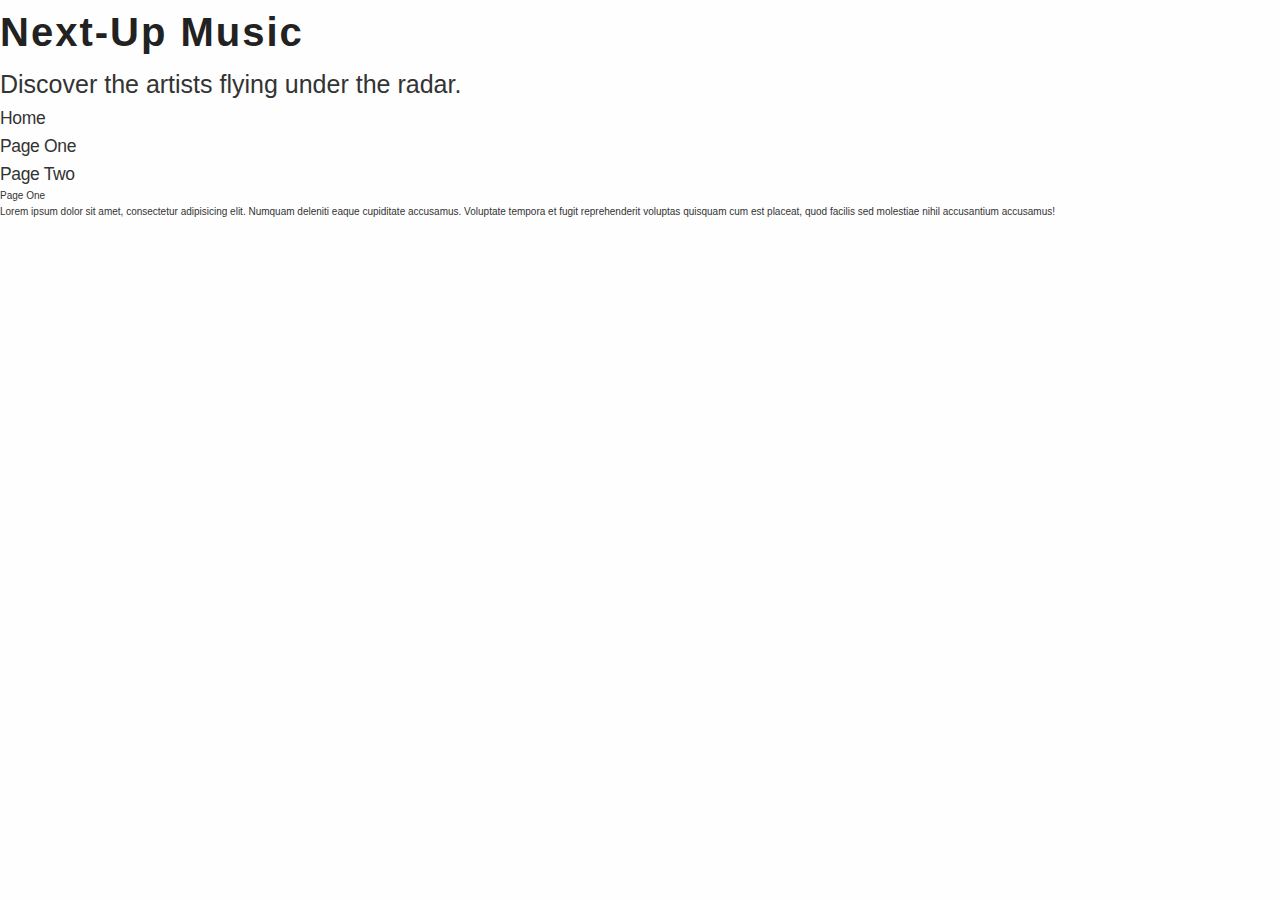
<file: pages/page-one.html>
<!DOCTYPE html>
<html lang="en">
<head>
    <meta charset="UTF-8">
    <meta name="viewport" content="width=device-width, initial-scale=1.0">
    <title>Next-Up Music | Page One</title>
    <link rel="stylesheet" href="../styles.css">
</head>
<body>
    <nav>
        <div class="banner">
            <h1>Next-Up Music</h1>
            <h2 class="slogan">Discover the artists flying under the radar.</h2>
        </div>
        <ul id="nav-links">
            <li><a href="../index.html">Home</a></li>
            <li class="current-page"><a href="#">Page One</a></li>
            <li><a href="./pages/page-two.html">Page Two</a></li>
        </ul>
    </nav>
    <main>
        <aside>Page One</aside>
        <section>Lorem ipsum dolor sit amet, consectetur adipisicing elit. Numquam deleniti eaque cupiditate accusamus. Voluptate tempora et fugit reprehenderit voluptas quisquam cum est placeat, quod facilis sed molestiae nihil accusantium accusamus!</section>
    </main>
    <footer></footer>
</body>
</html>
</file>
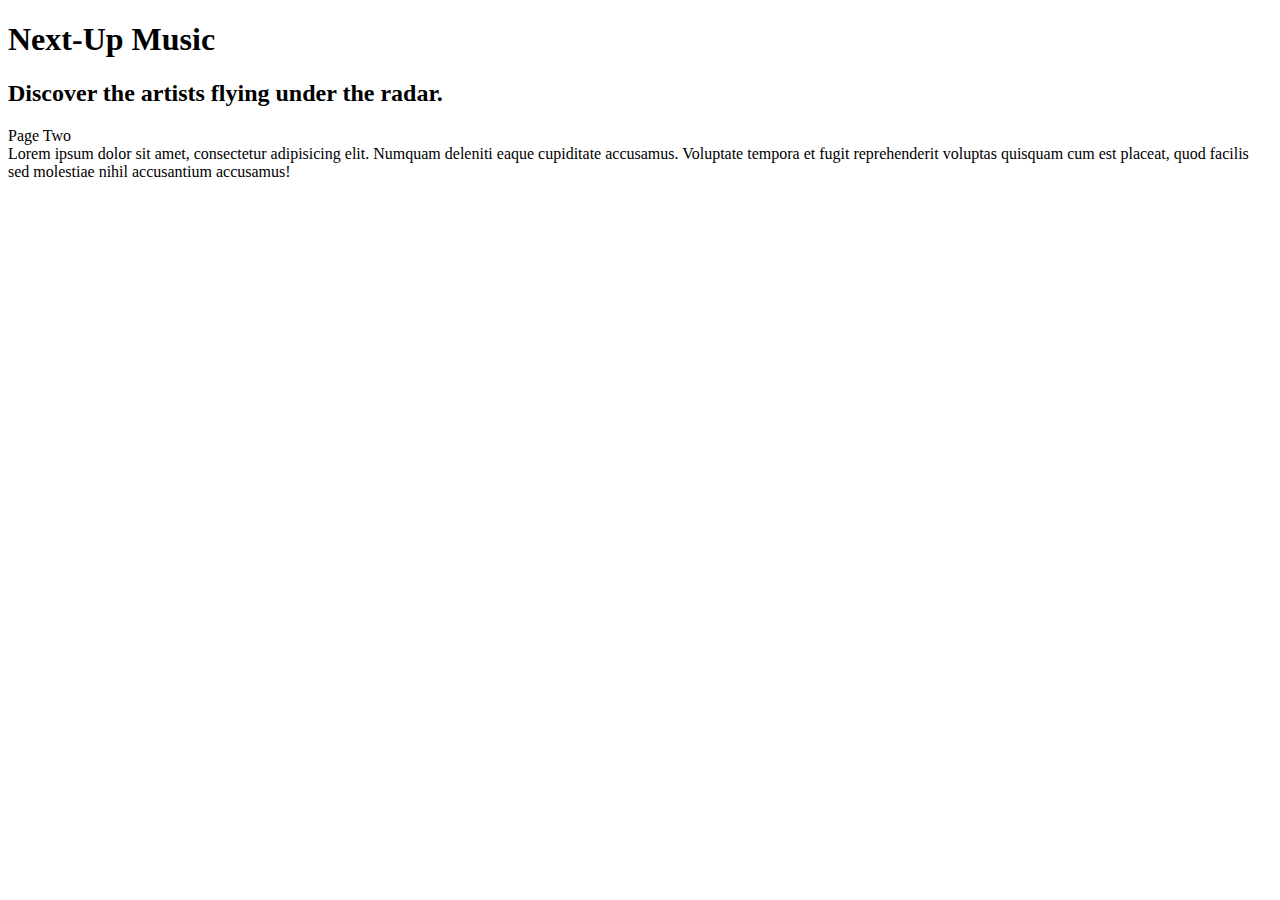
<file: pages/page-two.html>
<!DOCTYPE html>
<html lang="en">
<head>
    <meta charset="UTF-8">
    <meta name="viewport" content="width=device-width, initial-scale=1.0">
    <title>Page One</title>
</head>
<body>
    <body>
        <nav>
            <div class="banner">
                <h1>Next-Up Music</h1>
                <h2 class="slogan">Discover the artists flying under the radar.</h2>
            </div>
            <ul id="nav-links"></ul>
        </nav>
        <main>
            <aside>Page Two</aside>
            <section>Lorem ipsum dolor sit amet, consectetur adipisicing elit. Numquam deleniti eaque cupiditate accusamus. Voluptate tempora et fugit reprehenderit voluptas quisquam cum est placeat, quod facilis sed molestiae nihil accusantium accusamus!</section>
        </main>
        <footer></footer>
    </body>
</body>
</html>
</file>
<file: styles.css>
:root {
  /* Typography */
  --font-heading: 'Orbitron', sans-serif;
  --font-body: 'Open Sans', sans-serif;

  --font-size-sm: clamp(0.875rem, 0.75rem + 0.3vw, 1rem);
  --font-size-base: clamp(1rem, 0.875rem + 0.5vw, 1.25rem);
  --font-size-md: clamp(1.25rem, 1rem + 0.8vw, 1.75rem);
  --font-size-lg: clamp(1.75rem, 1.25rem + 1.5vw, 2.5rem);
  --font-size-xl: clamp(2.5rem, 1.75rem + 2vw, 4rem);

  --font-weight-light: 300;
  --font-weight-regular: 400;
  --font-weight-bold: 700;

  --line-height-base: 1.6;
  --letter-spacing-tight: -0.02em;
  --letter-spacing-normal: 0em;
  --letter-spacing-wide: 0.05em;

  /* Colors */
  --color-background: #FEFEFE;
  --color-text-body: #333333;
  --color-text-heading: #111111;
  --color-text-subtitle: #222222;
  --color-muted: #777777;
  --color-accent: #FF3366;
  --color-border: #DDDDDD;

  /* Spacing */
  --spacing-xs: clamp(0.4rem, 0.2rem + 0.5vw, 0.8rem);
  --spacing-sm: clamp(0.8rem, 0.4rem + 0.8vw, 1.2rem);
  --spacing-md: clamp(1.2rem, 0.6rem + 1.2vw, 2rem);
  --spacing-lg: clamp(2rem, 1rem + 2vw, 4rem);
  --spacing-xl: clamp(3rem, 2rem + 4vw, 6rem);

  /* Layout */
  --breakpoint-lg: 1440px;
  --breakpoint-md: 720px;
  --breakpoint-sm: 360px;

  /* Border & Radius */
  --border-radius-sm: 0.25rem;
  --border-radius-md: 0.5rem;
  --border-radius-lg: 1rem;

  /* Shadows */
  --shadow-light: 0 1px 3px rgba(0, 0, 0, 0.1);
  --shadow-medium: 0 4px 6px rgba(0, 0, 0, 0.1);

  /* Transition */
  --transition-fast: all 0.2s ease;
  --transition-normal: all 0.3s ease;
}

* {
    font-family: Arial, Helvetica, sans-serif;
    color: var(--color-text-body);
    margin: 0;
    padding: 0;
}

html {
    font-size: 10px;
}

body {
    height: 100dvh;
    background-color: var(--color-background);
    line-height: var(--line-height-base);
    -webkit-font-smoothing: antialiased;
    -moz-osx-font-smoothing: grayscale;
}

h1 {
    font-size: var(--font-size-xl);
    font-weight: var(--font-weight-bold);
    letter-spacing: var(--letter-spacing-wide);
    font-family: var(--font-heading);
    line-height: var(--line-height-base);
    color: var(--color-text-subtitle);
}

h2 {
    font-size: var(--font-size-lg);
    font-weight: var(--font-weight-regular);
    letter-spacing: var(--letter-spacing-normal);
    font-family: var(--font-heading);
}

p {
    font-size: var(--font-size-base);
    font-weight: var(--font-weight-regular);
    letter-spacing: var(--letter-spacing-normal);
    font-family: var(--font-body);
    color: var(--color-text-body);
}

a {
    text-decoration: none;
    font-size: var(--font-size-md);
    font-weight: var(--font-weight-light);
    letter-spacing: var(--letter-spacing-tight);
    font-family: var(--font-body);
    color: var(--color-text-body);
    transition: var(--transition-normal);
}

a:visited {
    color: var(--color-muted);
}

a:hover {
    color: var(--color-accent);
}

li {
    list-style: none;
}

.current-page {
    font-weight: var(--font-weight-bold);
    color: var(--color-text-subtitle);
}

header {
    display: flex;
}

.logo,
nav {
    flex: 1;
}

.logo {
    display: flex;
    flex-direction: column;
    gap: var(--spacing-sm);
    padding: var(--spacing-md);
}
</file>
